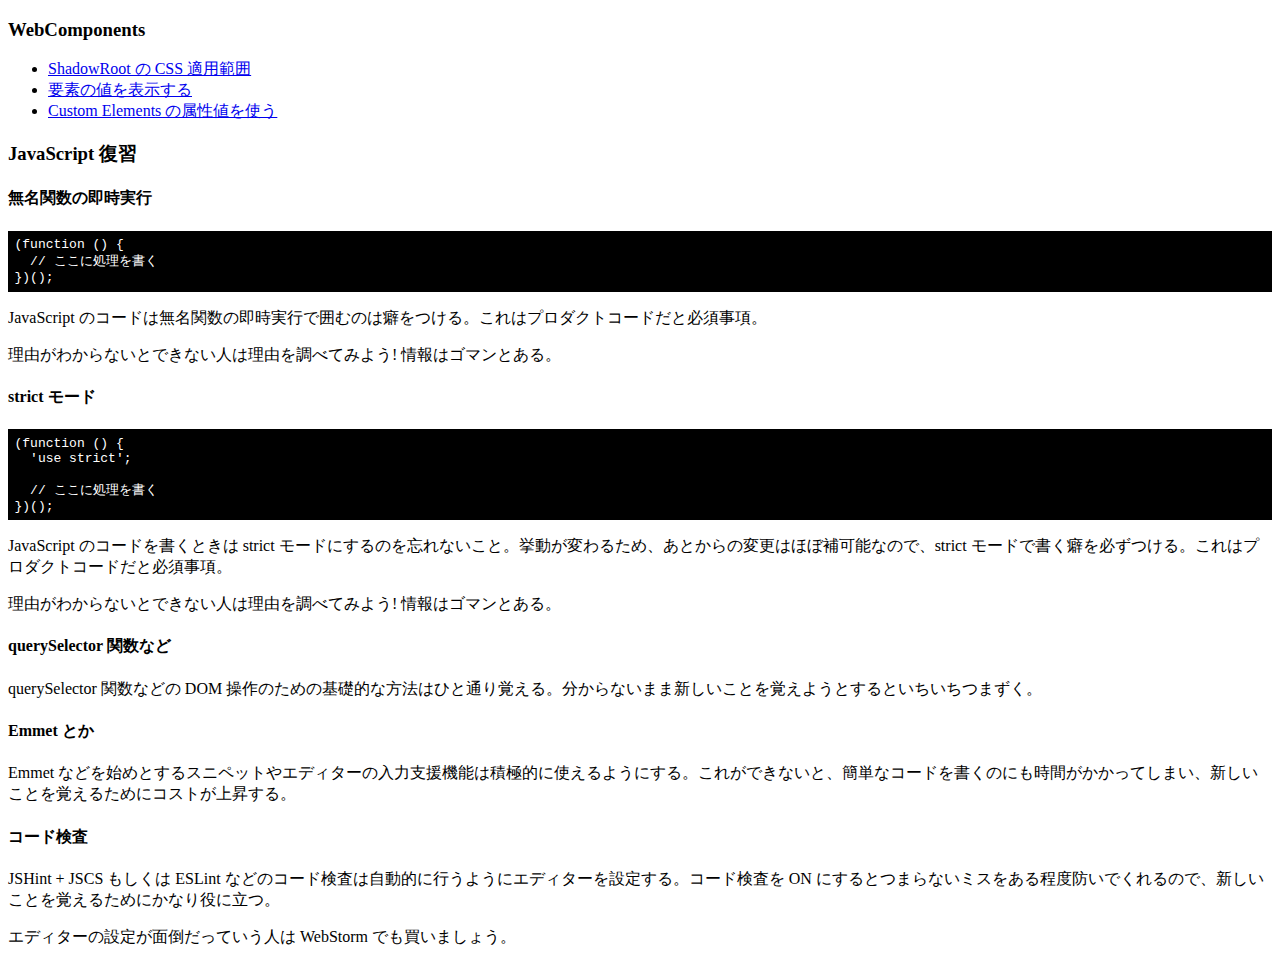
<file: index.html>
<!doctype html>
<html lang="ja">
  <head>
    <meta charset="UTF-8"/>
    <title>WebComponents いろいろ</title>
    <link rel="stylesheet" href="styles/main.css">
  </head>
  <body>
    <h3>WebComponents</h3>
    <ul>
      <li><a href="shadow/index.html">ShadowRoot の CSS 適用範囲</a></li>
      <li><a href="contents/index.html">要素の値を表示する</a></li>
      <li><a href="attributes/index.html">Custom Elements の属性値を使う</a></li>
    </ul>

    <h3>JavaScript 復習</h3>

    <h4>無名関数の即時実行</h4>
    <pre>
(function () {
  // ここに処理を書く
})();</pre>
    <p>
      JavaScript のコードは無名関数の即時実行で囲むのは癖をつける。これはプロダクトコードだと必須事項。
    </p>
    <p>
      理由がわからないとできない人は理由を調べてみよう! 情報はゴマンとある。
    </p>

    <h4>strict モード</h4>
    <pre>
(function () {
  'use strict';

  // ここに処理を書く
})();</pre>
    <p>
      JavaScript のコードを書くときは strict モードにするのを忘れないこと。挙動が変わるため、あとからの変更はほぼ補可能なので、strict モードで書く癖を必ずつける。これはプロダクトコードだと必須事項。
    </p>
    <p>
      理由がわからないとできない人は理由を調べてみよう! 情報はゴマンとある。
    </p>

    <h4>querySelector 関数など</h4>
    <p>
      querySelector 関数などの DOM 操作のための基礎的な方法はひと通り覚える。分からないまま新しいことを覚えようとするといちいちつまずく。
    </p>

    <h4>Emmet とか</h4>
    <p>
      Emmet などを始めとするスニペットやエディターの入力支援機能は積極的に使えるようにする。これができないと、簡単なコードを書くのにも時間がかかってしまい、新しいことを覚えるためにコストが上昇する。
    </p>

    <h4>コード検査</h4>
    <p>
      JSHint + JSCS もしくは ESLint などのコード検査は自動的に行うようにエディターを設定する。コード検査を ON にするとつまらないミスをある程度防いでくれるので、新しいことを覚えるためにかなり役に立つ。
    </p>
    <p>
      エディターの設定が面倒だっていう人は WebStorm でも買いましょう。
    </p>
  </body>
</html>
</file>
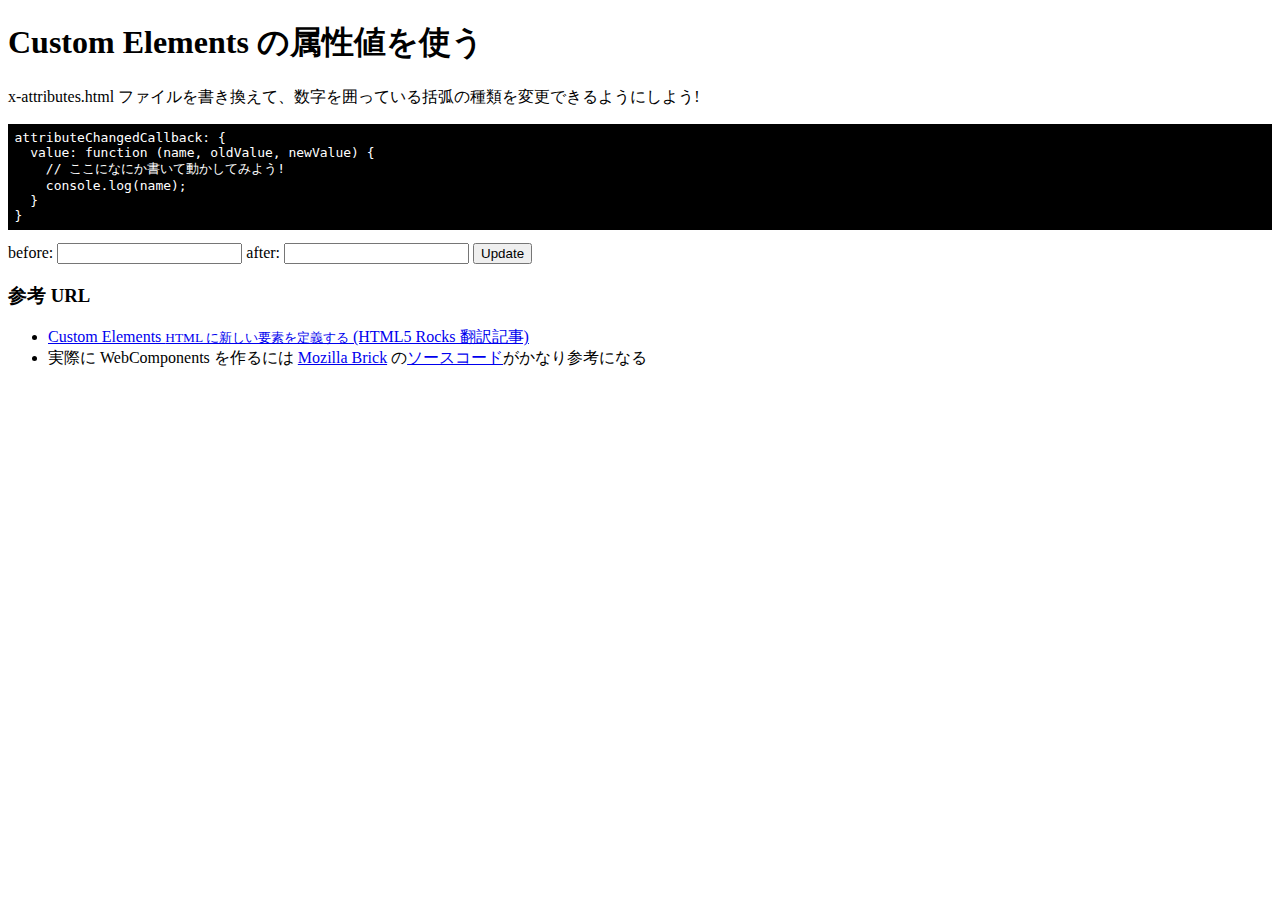
<file: attributes/index.html>
<!doctype html>
<html lang="ja">
  <head>
    <meta charset="UTF-8"/>
    <title>WebComponents/Attributes</title>
    <link rel="stylesheet" href="../styles/main.css">
    <link rel="import" href="x-attributes.html">
    <script>
      function update () {
        var attribute1 = document.querySelector('#attribute1');

        attribute1.setAttribute('before', document.querySelector('#before-input').value);
        attribute1.setAttribute('after', document.querySelector('#after-input').value);
      }
    </script>
  </head>
  <body>
    <h1>Custom Elements の属性値を使う</h1>
    <p>
      x-attributes.html ファイルを書き換えて、数字を囲っている括弧の種類を変更できるようにしよう!
    </p>
    <pre>
attributeChangedCallback: {
  value: function (name, oldValue, newValue) {
    // ここになにか書いて動かしてみよう!
    console.log(name);
  }
}</pre>
    <x-attributes id="attribute1" before="{" after="}"></x-attributes>
    <div>
      <label>before: <input id="before-input" type="text"></label>
      <label>after: <input id="after-input" type="text"></label>
      <button type="button" onclick="update()">Update</button>
    </div>

    <h3>参考 URL</h3>
    <ul>
      <li><a href="http://www.html5rocks.com/ja/tutorials/webcomponents/customelements/">Custom Elements <small>HTML に新しい要素を定義する</small> (HTML5 Rocks 翻訳記事)</a></li>
      <li>実際に WebComponents を作るには <a href="http://brick.mozilla.io/">Mozilla Brick</a> の<a href="https://github.com/mozbrick/brick">ソースコード</a>がかなり参考になる</li>
    </ul>
  </body>
</html>
</file>
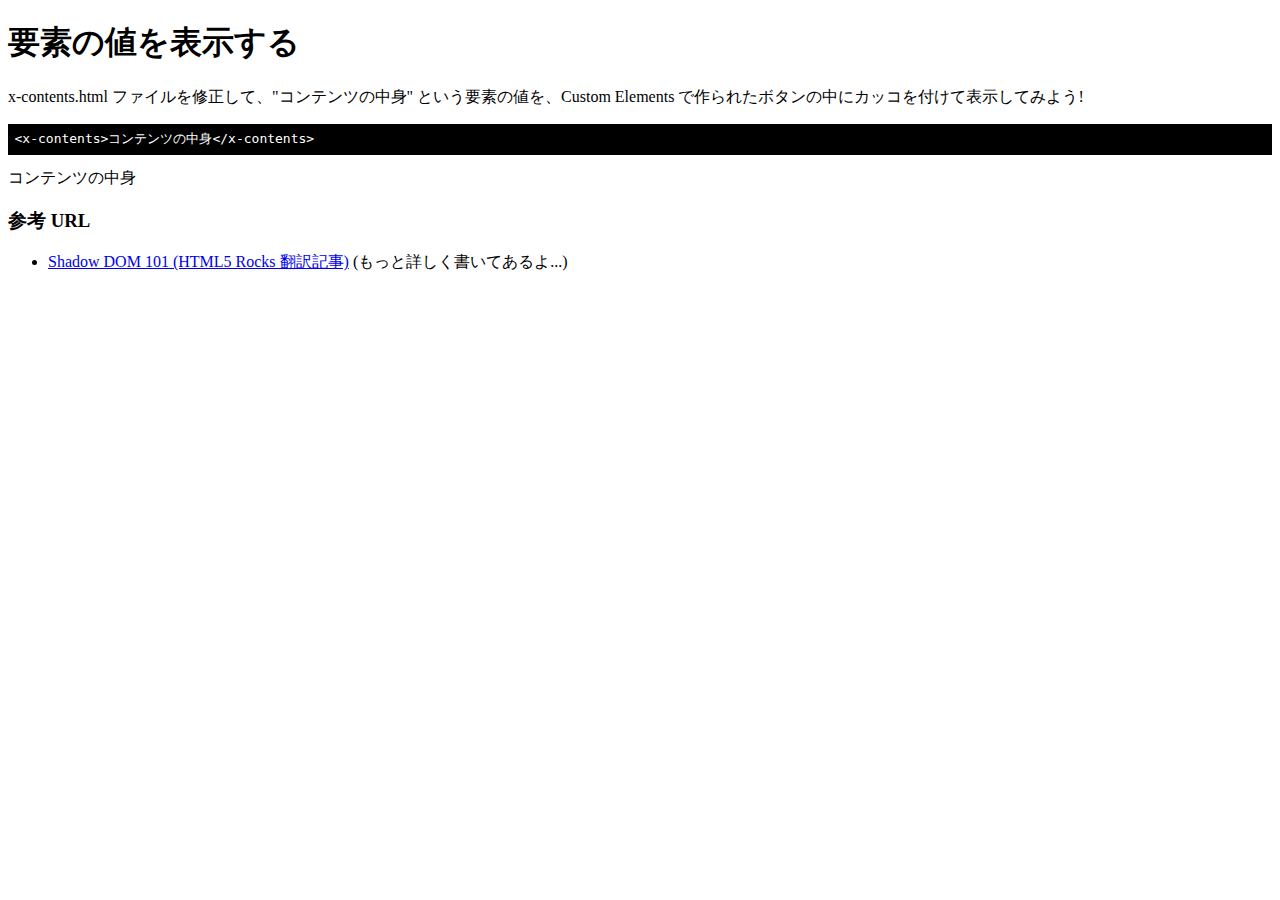
<file: contents/index.html>
<!doctype html>
<html lang="ja">
  <head>
    <meta charset="UTF-8"/>
    <title>WebComponents/content</title>
    <link rel="stylesheet" href="../styles/main.css">
    <link rel="import" href="x-contents.html">
  </head>
  <body>
    <h1>要素の値を表示する</h1>
    <p>
      x-contents.html ファイルを修正して、"コンテンツの中身" という要素の値を、Custom Elements で作られたボタンの中にカッコを付けて表示してみよう!
    </p>
    <pre>
&lt;x-contents&gt;コンテンツの中身&lt;/x-contents&gt;</pre>
    <x-contents>コンテンツの中身</x-contents>

    <h3>参考 URL</h3>
    <ul>
      <li><a href="http://www.html5rocks.com/ja/tutorials/webcomponents/shadowdom/">Shadow DOM 101 (HTML5 Rocks 翻訳記事)</a> (もっと詳しく書いてあるよ...)</li>
    </ul>
  </body>
</html>
</file>
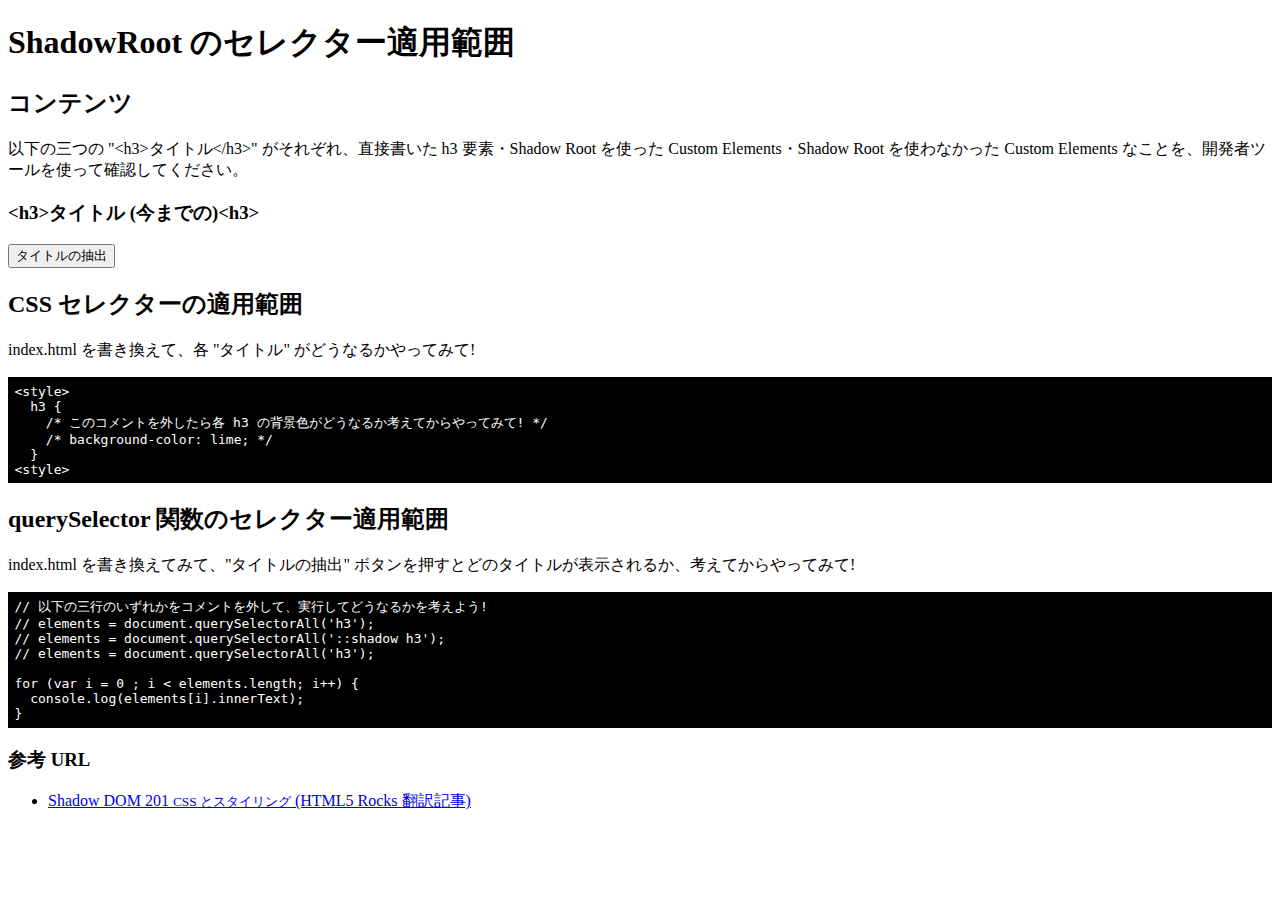
<file: shadow/index.html>
<!doctype html>
<html lang="ja">
	<head>
		<meta charset="UTF-8"/>
		<title>Shadow Root の実験</title>
    <link rel="stylesheet" href="../styles/main.css">

    <link rel="import" href="x-shadow.html">
    <link rel="import" href="x-nonshadow.html">
    <style>
      h3 {
        /* このコメントを外したら各 h3 の背景色がどうなるか考えてからやってみて! */
        /* background-color: lime; */
      }
      ::shadow h3 {
        /* このコメントを外したら各 h3 の背景色がどうなるか考えてからやってみて! */
        /* background-color: lime; */
      }
      body /deep/ h3 {
        /* このコメントを外したら各 h3 の背景色がどうなるか考えてからやってみて! */
        /* background-color: lime; */
      }
    </style>
    <script>
      function display() {
        var elements = [];

        // 以下の三行のいずれかをコメントを外して、実行してどうなるかを考えよう!
        // elements = document.querySelectorAll('h3');
        // elements = document.querySelectorAll('::shadow h3');
        // elements = document.querySelectorAll('h3');

        for (var i = 0 ; i < elements.length; i++) {
          console.log(elements[i].innerText);
        }
      }
    </script>
	</head>
	<body>
    <h1>ShadowRoot のセレクター適用範囲</h1>

    <h2>コンテンツ</h2>
    以下の三つの "&lt;h3&gt;タイトル&lt;/h3&gt;" がそれぞれ、直接書いた h3 要素・Shadow Root を使った Custom Elements・Shadow Root を使わなかった Custom Elements なことを、開発者ツールを使って確認してください。

    <h3>&lt;h3&gt;タイトル (今までの)&lt;h3&gt;</h3>
    <x-shadow></x-shadow>
    <x-nonshadow></x-nonshadow>
    <button type="button" onclick="display()">タイトルの抽出</button>

    <h2>CSS セレクターの適用範囲</h2>
    <p>
      index.html を書き換えて、各 "タイトル" がどうなるかやってみて!
      <pre>
&lt;style&gt;
  h3 {
    /* このコメントを外したら各 h3 の背景色がどうなるか考えてからやってみて! */
    /* background-color: lime; */
  }
&lt;style&gt;</pre>
    </p>

    <h2>querySelector 関数のセレクター適用範囲</h2>
    <p>
      index.html を書き換えてみて、"タイトルの抽出" ボタンを押すとどのタイトルが表示されるか、考えてからやってみて!
      <pre>
// 以下の三行のいずれかをコメントを外して、実行してどうなるかを考えよう!
// elements = document.querySelectorAll('h3');
// elements = document.querySelectorAll('::shadow h3');
// elements = document.querySelectorAll('h3');

for (var i = 0 ; i < elements.length; i++) {
  console.log(elements[i].innerText);
}</pre>
    </p>

    <h3>参考 URL</h3>
    <ul>
      <li><a href="http://www.html5rocks.com/ja/tutorials/webcomponents/shadowdom-201/">Shadow DOM 201 <small>CSS とスタイリング</small> (HTML5 Rocks 翻訳記事)</a></li>
    </ul>
 </body>
</html>
</file>
<file: styles/main.css>
pre {
    background-color: black;
    color: white;
    padding: 0.5em;
}
</file>
